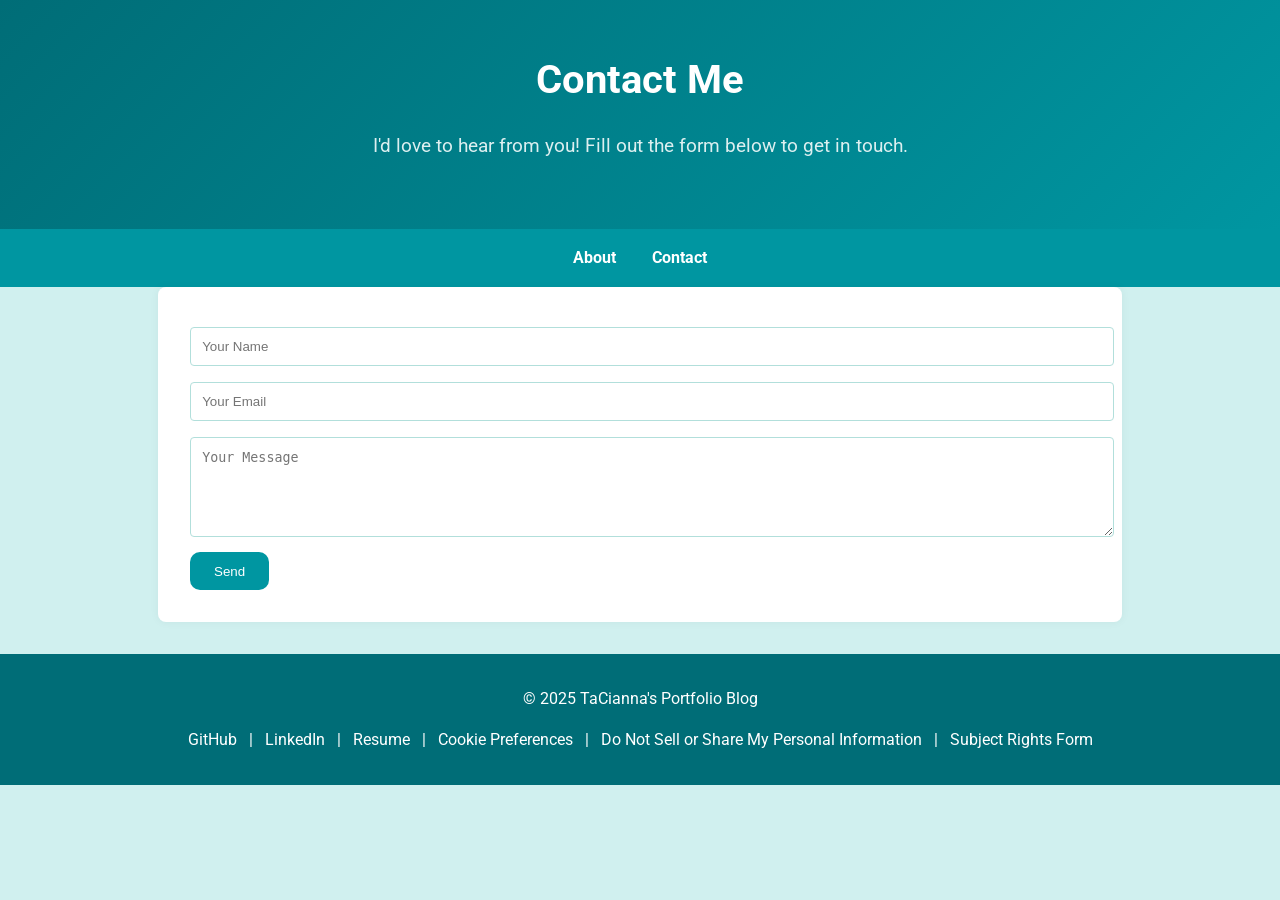
<file: contact.html>
<!DOCTYPE html>
<html lang="en">
<head>
  <meta charset="UTF-8" />
  <meta name="viewport" content="width=device-width, initial-scale=1.0"/>
  <title>Contact Me – TaCianna</title>

  <!-- Google Fonts -->
  <link href="https://fonts.googleapis.com/css2?family=Roboto:wght@400;700&display=swap" rel="stylesheet">

<link rel="stylesheet" href="styles.css" />

 <script src="https://cmp.osano.com/AzZcpvRm9bbsqngN/19cb2fc3-52d5-478b-9e31-3e9e166d1011/osano.js"></script>
 <script src="consent.js" defer></script>

  <script src="https://code.jquery.com/jquery-3.6.0.min.js"></script>
</head>
<body>

  <header class="hero">
    <h1>Contact Me</h1>
    <p>I'd love to hear from you! Fill out the form below to get in touch.</p>
  
  </header>

  <nav>
    <a href="index.html">About</a>
    <a href="contact.html">Contact</a>
  </nav>

  <section>
    <form class="contact-form">
      <input type="text" placeholder="Your Name" required />
      <input type="email" placeholder="Your Email" required />
      <textarea placeholder="Your Message" rows="5" required></textarea>
      <button type="submit">Send</button>
    </form>
  </section>

  <footer>
    <p>&copy; 2025 TaCianna's Portfolio Blog</p>
    <p>
      <a href="https://github.com/tmck07">GitHub</a> |
      <a href="https://www.linkedin.com/in/taciannamcknight">LinkedIn</a> |
      <a href="https://www.taciannamcknight.com">Resume</a> |
      <a href="#" onclick="Osano.cm.showDrawer('osano-cm-dom-info-dialog-open')">Cookie Preferences</a> |
      <a href="#" onclick="Osano.cm.showDoNotSell()">Do Not Sell or Share My Personal Information</a> |
      <a href="https://my.datasubject.com/AzZcpvRm9bbsqngN/48512" target="_blank"> Subject Rights Form</a>
    </p>
  </footer>

  <script>
    const cards = document.querySelectorAll('.card');
    const reveal = () => {
      cards.forEach(card => {
        const cardTop = card.getBoundingClientRect().top;
        const windowHeight = window.innerHeight;
        if (cardTop < windowHeight - 100) {
          card.classList.add('visible');
        } else {
          card.classList.remove('visible');
        }
      });
    };
    window.addEventListener('scroll', reveal);
    reveal();

     <!-- $(function(){
      $(window).scroll(function(){
        var winTop = $(window).scrollTop();
        if(winTop >= 30){
          $("body").addClass("sticky-header");
        } else {
          $("body").removeClass("sticky-header");
        }
      });
    }); -->
  </script>
</body>
</html>
</file>
<file: styles.css>
/* Shared Variables */
:root {
  --teal-dark: #006d77;
  --teal: #0096a1;
  --teal-light: #d0f0ef;
  --text-dark: #073b4c;
  --text-light: #ffffff;
}

/* Animations */
@keyframes fadeIn {
  from { opacity: 0; transform: translateY(-10px); }
  to   { opacity: 1; transform: translateY(0); }
}

@keyframes popupFade {
  0% {
    opacity: 0;
    transform: translate(-50%, -60%);
  }
  100% {
    opacity: 1;
    transform: translate(-50%, -50%);
  }
}

/* Global Styles */
body {
  margin: 0;
  font-family: 'Roboto', Arial, sans-serif;
  background: var(--teal-light);
  color: var(--text-dark);
  line-height: 1.6;
}

header.hero {
  background: linear-gradient(135deg, var(--teal-dark), var(--teal));
  color: var(--text-light);
  padding: 3rem 2rem;
  text-align: center;
  animation: fadeIn 1s ease forwards;
}

nav {
  background: var(--teal);
  padding: 1rem;
  text-align: center;
}

nav a {
  color: var(--text-light);
  margin: 0 1rem;
  text-decoration: none;
  font-weight: bold;
  transition: color 0.3s ease, transform 0.3s ease;
}

nav a:hover {
  color: #ffde59;
  transform: scale(1.1);
}

section {
  padding: 2rem;
  max-width: 900px;
  margin: auto;
  background: white;
  border-radius: 8px;
  box-shadow: 0 0 10px rgba(0,0,0,0.05);
}

section:nth-of-type(even) {
  background: #f9f9f9;
}

section:nth-of-type(odd) {
  background: #ffffff;
}

.hero h1 {
  margin: 0;
  font-size: 2.5rem;
}

.hero p {
  font-size: 1.2rem;
  color: #dceff0;
}

.card {
  background: #ffffff;
  padding: 1rem;
  margin: 1rem 0;
  border-left: 5px solid var(--teal);
  box-shadow: 0 2px 4px rgba(0, 0, 0, 0.05);
  transition: transform 0.3s ease, box-shadow 0.3s ease;
  opacity: 0;
  transform: translateY(20px);
}

.card.visible {
  opacity: 1;
  transform: translateY(0);
  transition: opacity 0.6s ease, transform 0.6s ease;
}

footer {
  background: var(--teal-dark);
  color: var(--text-light);
  text-align: center;
  padding: 1rem;
  margin-top: 2rem;
}

footer a {
  color: white;
  text-decoration: none;
  margin: 0 0.5rem;
}

/* Contact Form Styles */
.contact-form input, .contact-form textarea {
  width: 100%;
  padding: 0.7rem;
  margin: 0.5rem 0;
  border: 1px solid #b2dfdb;
  border-radius: 4px;
}

.contact-form button {
  background: var(--teal);
  color: white;
  padding: 0.7rem 1.5rem;
  border: none;
  border-radius: 10px;
  cursor: pointer;
  transition: background 0.3s ease, transform 0.2s ease;
}

.contact-form button:hover {
  background: #ffde59;
  color: var(--text-dark);
  transform: translateY(-2px);
}

/* Sticky Header */
body.sticky-header {
  padding-top: 100px;
}

body.sticky-header .hero {
  position: fixed;
  top: 0;
  left: 0;
  right: 0;
  height: 60px;
  background-color: rgba(52, 152, 219, 0.9);
  z-index: 1000;
  padding: 1rem;
  transition: all 0.3s ease-in-out;
  animation: none !important;
}

body.sticky-header .hero h1 {
  font-size: 1.5rem;
  transform: scale(0.95);
  transition: transform 0.3s ease;
}

/* Responsive */
@media (max-width: 600px) {
  .hero h1 { font-size: 2rem; }
  nav a { display: block; margin: 0.5rem 0; }
}

/* Osano Styling */
.osano-cm-show-do-not-sell {
  border-radius: 10px !important;
}

.osano-cm-dialog,
.osano-cm-info--do_not_sell,
.osano-cm-info {
  border-radius: 10px !important;
  font-family: 'Playfair Display', serif !important;
}

.osano-cm-button {
  background-color: #0056b3 !important;
  color: #ffffff !important;
  border-radius: 10px !important;
  font-size: 16px !important;
  padding: 10px 20px !important;
}

.osano-cm-info-dialog-open {
  position: fixed !important;
  top: 50% !important;
  left: 50% !important;
  transform: translate(-50%, -50%) !important;
  z-index: 9999 !important;
  box-shadow: 0 10px 25px rgba(0, 0, 0, 0.3) !important;
  background: #fff !important;
  border-radius: 12px !important;
  padding: 2rem !important;
  max-width: 90% !important;
  width: 400px !important;
  animation: popupFade 0.3s ease-in-out forwards !important;
}

/* Project Section */
.project-section {
  padding: 3rem 1rem;
  background-color: #f9f9f9;
}

.project-card {
  display: flex;
  flex-direction: column;
  background: #fff;
  border-radius: 12px;
  box-shadow: 0 4px 12px rgba(0, 0, 0, 0.05);
  overflow: hidden;
  margin: 2rem auto;
  max-width: 720px;
  transform: translateY(20px);
  opacity: 0;
  transition: opacity 0.6s ease, transform 0.6s ease;
}

.project-card.visible {
  opacity: 1;
  transform: translateY(0);
}

.project-card img {
  width: 100%;
  height: auto;
  display: block;
}

.project-info {
  padding: 1.5rem;
}

.project-info h3 {
  margin-top: 0;
  color: #d63384;
}

.project-info p {
  color: #555;
  line-height: 1.6;
  margin-bottom: 1rem;
}

.btn {
  display: inline-block;
  padding: 10px 18px;
  margin-right: 10px;
  background-color: #d63384;
  color: white;
  border-radius: 8px;
  text-decoration: none;
  transition: background-color 0.3s ease;
}

.btn:hover {
  background-color: #ad1457;
}

.btn.github {
  background-color: #333;
}

.btn.github:hover {
  background-color: #555;
}
 .osano-video-placeholder {
    display: none;
    width: 560px;
    height: 315px;
    justify-content: center;
    align-items: center;
    flex-direction: column;
    text-align: center;
    background: #f5f5f5;
    border: 1px solid #ddd;
    padding: 20px;
}
    .osano-video-placeholder button {
      margin-top: 10px;
      padding: 8px 16px;
      cursor: pointer;
    }
.video-wrap {
    display: inline-block;
    position: relative;
}
</file>
